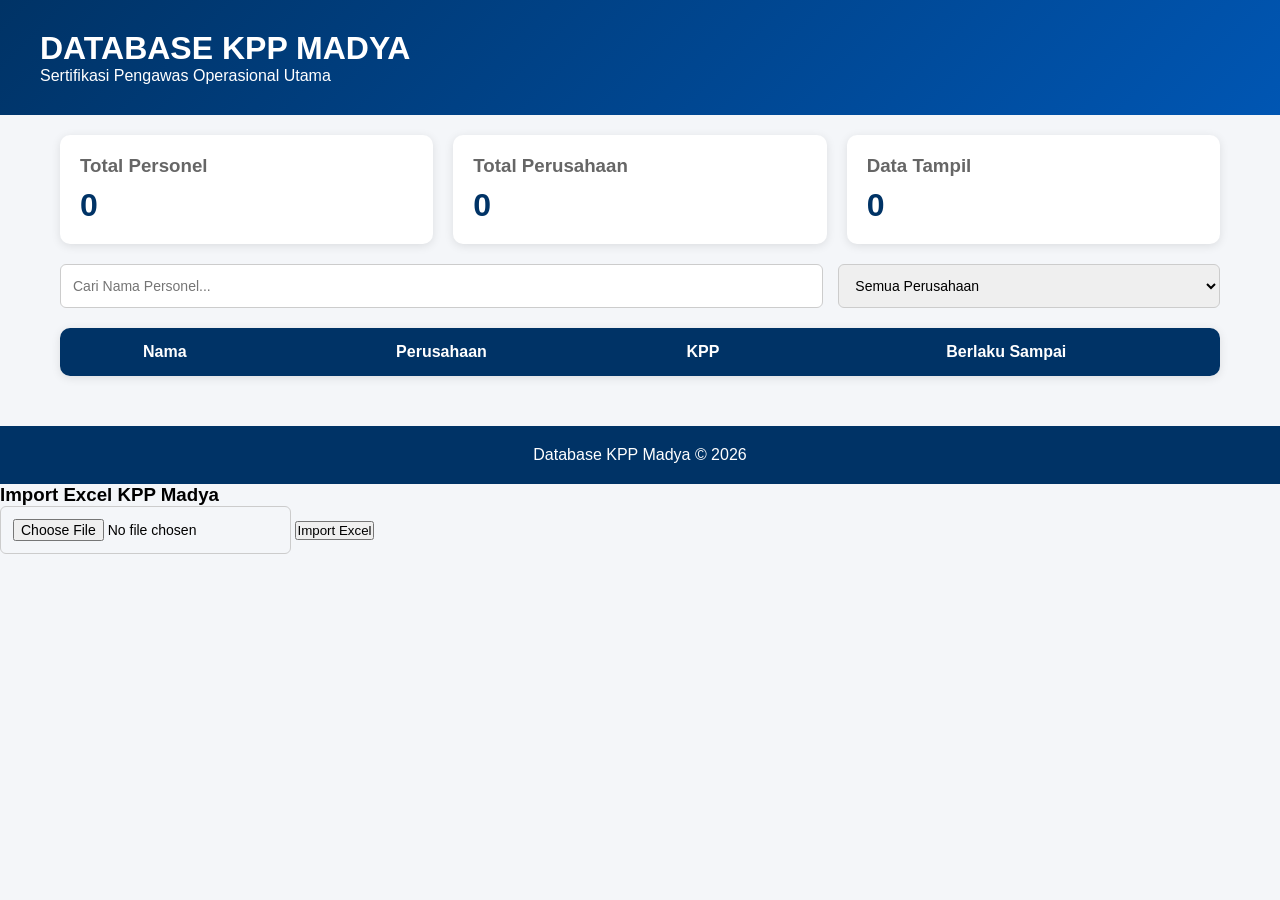
<file: index.html>
<!DOCTYPE html>
<html lang="id">
<head>

<meta charset="UTF-8">
<meta name="viewport" content="width=device-width, initial-scale=1.0">

<title>Database KPP Madya</title>

<link rel="stylesheet" href="style.css">

</head>

<body>

<header>

<div class="header-content">

<h1>DATABASE KPP MADYA</h1>
<p>Sertifikasi Pengawas Operasional Utama</p>

</div>

</header>

<div class="container">

<div class="cards">

<div class="card">
<h3>Total Personel</h3>
<div id="totalPersonel">0</div>
</div>

<div class="card">
<h3>Total Perusahaan</h3>
<div id="totalPerusahaan">0</div>
</div>

<div class="card">
<h3>Data Tampil</h3>
<div id="totalTampil">0</div>
</div>

</div>

<div class="filter-box">

<input
type="text"
id="search"
placeholder="Cari Nama Personel...">

<select id="filterPerusahaan">
<option value="">Semua Perusahaan</option>
</select>

</div>

<div class="table-container">

<table>

<thead>

<tr>
<th>Nama</th>
<th>Perusahaan</th>
<th>KPP</th>
<th>Berlaku Sampai</th>
</tr>

</thead>

<tbody id="tbl"></tbody>

</table>

</div>

</div>

<footer>

Database KPP Madya © 2026

</footer>

<script src="data.js"></script>
<script src="script.js"></script>

</body>
</html>
<div class="upload-section">

<h3>Import Excel KPP Madya</h3>

<input
type="file"
id="excelFile"
accept=".xlsx,.xls">

<button onclick="importExcel()">
Import Excel
</button>

</div>
</file>
<file: style.css>
*{
margin:0;
padding:0;
box-sizing:border-box;
font-family:Segoe UI,Arial,sans-serif;
}

body{
background:#f4f6f9;
}

header{
background:linear-gradient(
135deg,
#003366,
#0056b3
);

color:white;
padding:30px;
}

.header-content{
max-width:1200px;
margin:auto;
}

.container{
max-width:1200px;
margin:auto;
padding:20px;
}

.cards{
display:grid;
grid-template-columns:
repeat(auto-fit,minmax(250px,1fr));

gap:20px;
margin-bottom:20px;
}

.card{
background:white;
padding:20px;
border-radius:10px;

box-shadow:
0 2px 10px
rgba(0,0,0,.1);
}

.card h3{
color:#666;
margin-bottom:10px;
}

.card div{
font-size:32px;
font-weight:bold;
color:#003366;
}

.filter-box{
display:grid;
grid-template-columns:2fr 1fr;
gap:15px;
margin-bottom:20px;
}

input,
select{

padding:12px;

border:1px solid #ccc;

border-radius:6px;

font-size:14px;
}

.table-container{

background:white;
border-radius:10px;

overflow:hidden;

box-shadow:
0 2px 10px
rgba(0,0,0,.1);

}

table{
width:100%;
border-collapse:collapse;
}

th{

background:#003366;
color:white;

padding:15px;
}

td{
padding:15px;
border-bottom:1px solid #eee;
}

tr:hover{
background:#f5fbff;
}

.expired{
background:#ffd6d6;
color:#b00000;
font-weight:bold;
}

.warning{
background:#fff3cd;
color:#856404;
font-weight:bold;
}

.aktif{
background:#d4edda;
color:#155724;
font-weight:bold;
}

footer{

margin-top:30px;
padding:20px;

background:#003366;

color:white;
text-align:center;

}

@media(max-width:768px){

.filter-box{

grid-template-columns:1fr;

}

.upload-section{

background:white;
padding:20px;
margin-bottom:20px;

border-radius:10px;

box-shadow:
0 2px 10px rgba(0,0,0,.1);

}

.upload-section button{

padding:12px 20px;

background:#003366;
color:white;

border:none;
border-radius:5px;

cursor:pointer;

margin-top:10px;

}
</file>
